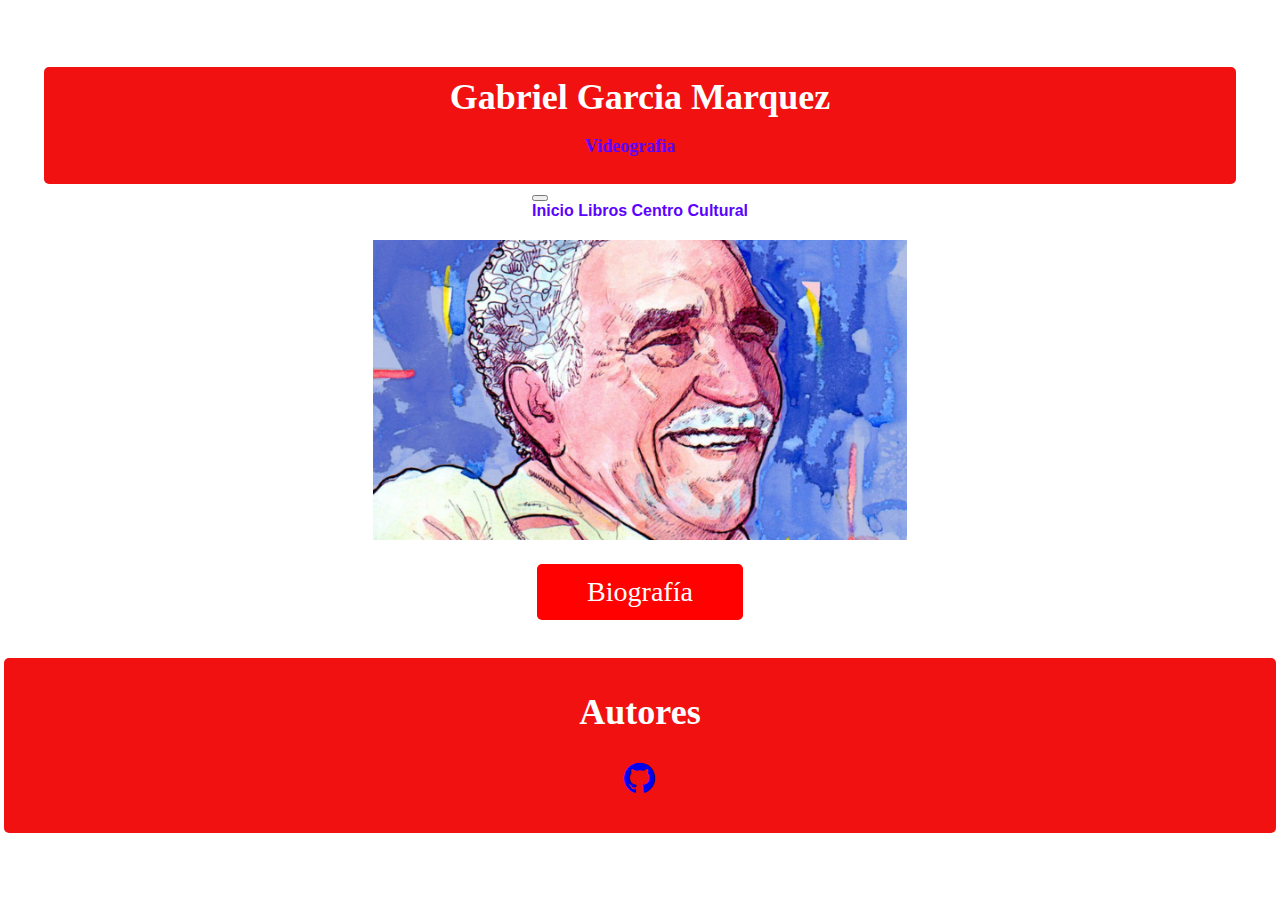
<file: index.html>
<!DOCTYPE html>
<html lang="en">

    <head>
        <meta charset="UTF-8">
        <meta name="viewport" content="width=device-width, initial-scale=1.0">
      
        <link href="https://cdn.jsdelivr.net/npm/bootstrap@5.0.2/dist/css/bootstrap.min.css" rel="stylesheet"
          integrity="sha384-EVSTQN3/azprG1Anm3QDgpJLIm9Nao0Yz1ztcQTwFspd3yD65VohhpuuCOmLASjC" crossorigin="anonymous">
        <script src="https://cdn.jsdelivr.net/npm/bootstrap@5.0.2/dist/js/bootstrap.bundle.min.js"
          integrity="sha384-MrcW6ZMFYlzcLA8Nl+NtUVF0sA7MsXsP1UyJoMp4YLEuNSfAP+JcXn/tWtIaxVXM"
          crossorigin="anonymous"></script>

        <script src="https://cdn.jsdelivr.net/npm/@popperjs/core@2.9.2/dist/umd/popper.min.js"
          integrity="sha384-IQsoLXl5PILFhosVNubq5LC7Qb9DXgDA9i+tQ8Zj3iwWAwPtgFTxbJ8NT4GN1R8p"
          crossorigin="anonymous"></script>

        <script src="https://cdn.jsdelivr.net/npm/bootstrap@5.0.2/dist/js/bootstrap.min.js"
          integrity="sha384-cVKIPhGWiC2Al4u+LWgxfKTRIcfu0JTxR+EQDz/bgldoEyl4H0zUF0QKbrJ0EcQF"
          crossorigin="anonymous"></script>

          <style>
            body {
                background-color: #ffffff;
                min-height: 100vh;
                display: flex;
                align-items: center;
                justify-content: center;
                margin: 3;
            }
    
            .content-container {
                background-color: rgb(247, 247, 247); /* Ajusta el fondo del contenido según sea necesario */
                padding: 20px;
                border-radius: 10px;
                max-width: 600px; /* Ajusta el ancho máximo del contenido según sea necesario */
                text-align: center;
            }
        </style>

          <link rel="stylesheet" href="CSS/css.css">

    </head>

    <body>  
      <header>
        <h1>Gabriel Garcia Marquez</h1>
        <nav>
            <ul>
                <li><a href="https://www.youtube.com/watch?v=oUlalTgTpgE" target="_blank">Videografia</a></li>
            </ul>
        </nav>
    </header>
        <nav class="navbar navbar-expand-lg navbar-light bg-light">
            <button class="navbar-toggler" type="button" data-toggle="collapse" data-target="#navbarNavAltMarkup" aria-controls="navbarNavAltMarkup" aria-expanded="false" aria-label="Toggle navigation">
              <span class="navbar-toggler-icon"></span>
            </button>
            <div class="collapse navbar-collapse" id="navbarNavAltMarkup">
              <div class="navbar-nav">
                <a class="nav-item nav-link active" href="#">Inicio <span class="sr-only">(current)</span></a>
                <a class="nav-item nav-link" href="https://www.lifeder.com/libros-gabriel-garcia-marquez/" target="_blank">Libros</a>
                <a class="nav-item nav-link" href="https://fce.com.co/centro-cultural-gabriel-garcia-marquez/" target="_blank">Centro Cultural</a>
              </div>
            </div>
          </nav>
          
          <section class="image-container">

            <img src="./IMG/prin.jpg" alt="Gabo">

            <button class="botonbio" onclick="window.location.href='index2.html';">Biografía</button>

        </section>
        &nbsp

        
        <link href="https://maxcdn.bootstrapcdn.com/font-awesome/4.4.0/css/font-awesome.min.css" rel="stylesheet" />
        <footer class="footer">
          <div class="container text-center">
            <h1>Autores</h1>
            <h1><a href="https://github.com/"><i class="fa fa-github"></i></a></h2>
          </div>
        </footer>
        
    </body>

</html>
</file>
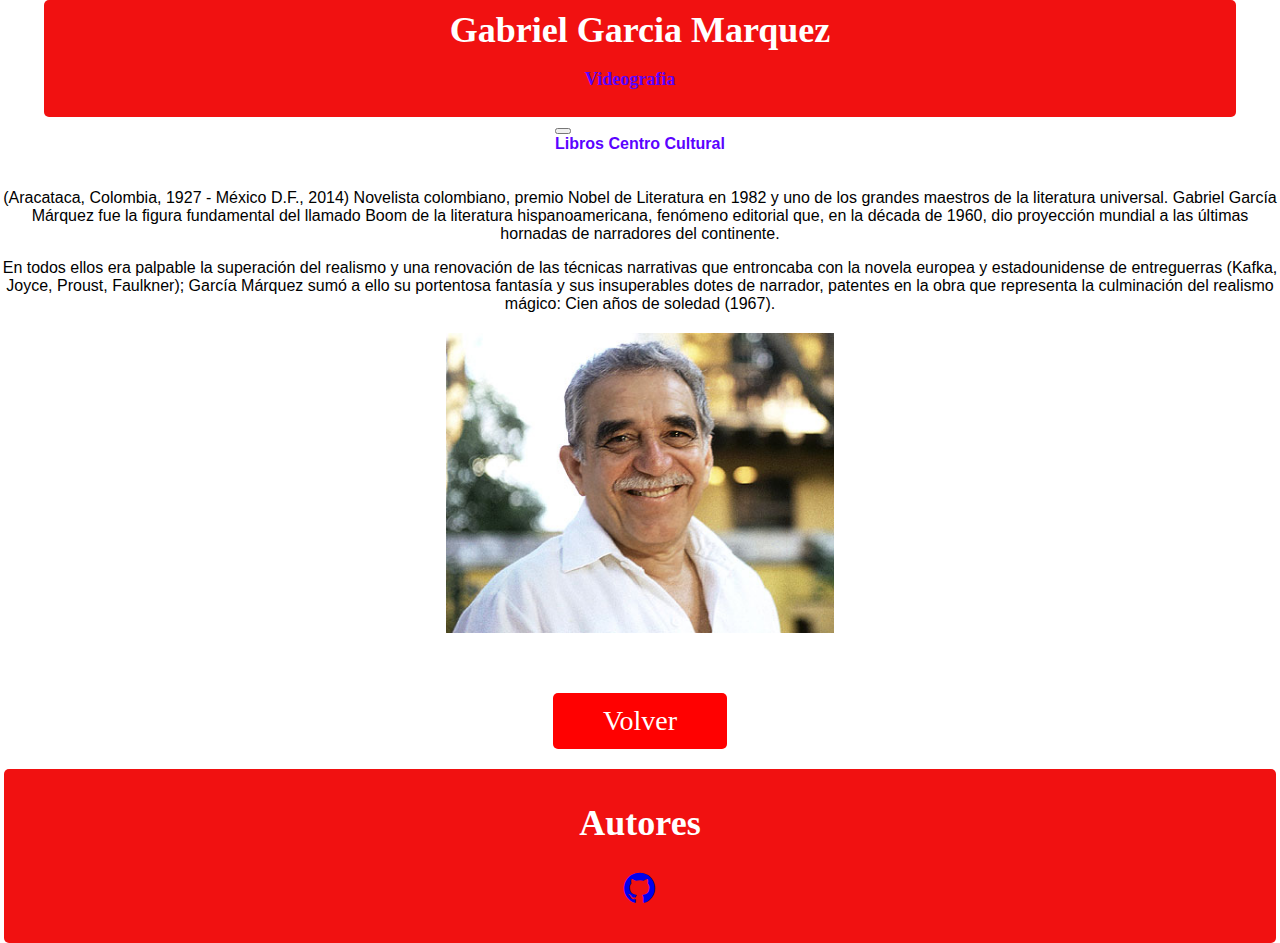
<file: index2.html>
<!DOCTYPE html>
<html lang="en">

    <head>
        <meta charset="UTF-8">
        <meta name="viewport" content="width=device-width, initial-scale=1.0">
      
        <link href="https://cdn.jsdelivr.net/npm/bootstrap@5.0.2/dist/css/bootstrap.min.css" rel="stylesheet"
          integrity="sha384-EVSTQN3/azprG1Anm3QDgpJLIm9Nao0Yz1ztcQTwFspd3yD65VohhpuuCOmLASjC" crossorigin="anonymous">
        <script src="https://cdn.jsdelivr.net/npm/bootstrap@5.0.2/dist/js/bootstrap.bundle.min.js"
          integrity="sha384-MrcW6ZMFYlzcLA8Nl+NtUVF0sA7MsXsP1UyJoMp4YLEuNSfAP+JcXn/tWtIaxVXM"
          crossorigin="anonymous"></script>

        <script src="https://cdn.jsdelivr.net/npm/@popperjs/core@2.9.2/dist/umd/popper.min.js"
          integrity="sha384-IQsoLXl5PILFhosVNubq5LC7Qb9DXgDA9i+tQ8Zj3iwWAwPtgFTxbJ8NT4GN1R8p"
          crossorigin="anonymous"></script>

        <script src="https://cdn.jsdelivr.net/npm/bootstrap@5.0.2/dist/js/bootstrap.min.js"
          integrity="sha384-cVKIPhGWiC2Al4u+LWgxfKTRIcfu0JTxR+EQDz/bgldoEyl4H0zUF0QKbrJ0EcQF"
          crossorigin="anonymous"></script>
          
          <style>
            body {
                background-color: #ffffff;
                min-height: 100vh;
                display: flex;
                align-items: center;
                justify-content: center;
                margin: 3;
            }
    
            .content-container {
                background-color: rgb(247, 247, 247); /* Ajusta el fondo del contenido según sea necesario */
                padding: 20px;
                border-radius: 10px;
                max-width: 600px; /* Ajusta el ancho máximo del contenido según sea necesario */
                text-align: center;
            }

        </style>

          <link rel="stylesheet" href="CSS/css.css">

    </head>

    <body>  
      <header>
        <h1>Gabriel Garcia Marquez</h1>
        <nav>
            <ul>
                <li><a href="https://www.youtube.com/watch?v=oUlalTgTpgE" target="_blank">Videografia</a></li>
            </ul>
        </nav>
    </header>
        <nav class="navbar navbar-expand-lg navbar-light bg-light">
            <button class="navbar-toggler" type="button" data-toggle="collapse" data-target="#navbarNavAltMarkup" aria-controls="navbarNavAltMarkup" aria-expanded="false" aria-label="Toggle navigation">
              <span class="navbar-toggler-icon"></span>
            </button>
            <div class="collapse navbar-collapse" id="navbarNavAltMarkup">
              <div class="navbar-nav">
                <a class="nav-item nav-link" href="https://www.lifeder.com/libros-gabriel-garcia-marquez/" target="_blank">Libros</a>
                <a class="nav-item nav-link" href="https://fce.com.co/centro-cultural-gabriel-garcia-marquez/" target="_blank">Centro Cultural</a>
              </div>
            </div>
          </nav>
          
          <section class="image-container">

            <div class="text-container">
                <p>(Aracataca, Colombia, 1927 - México D.F., 2014) Novelista colombiano, premio Nobel de Literatura en 1982 y uno de los grandes maestros 
                    de la literatura universal. Gabriel García Márquez fue la figura fundamental del llamado Boom de la literatura hispanoamericana, 
                    fenómeno editorial que, en la década de 1960, dio proyección mundial a las últimas hornadas de narradores del continente.</p>
                <p>En todos ellos era palpable la superación del realismo y una renovación de las técnicas narrativas que entroncaba con la 
                    novela europea y estadounidense de entreguerras (Kafka, Joyce, Proust, Faulkner); García Márquez sumó a ello su portentosa 
                    fantasía y sus insuperables dotes de narrador, patentes en la obra que representa la culminación del realismo mágico: 
                    Cien años de soledad (1967).</p>
            </div>

            <div class="image-container">
                <img src="./IMG/garcia_marquez_gabriel.jpg" alt="Gabo">
            </div>
            &nbsp
            
    
    
        </section>
        &nbsp
        <button class="botonbio" onclick="window.location.href='index.html';">Volver</button>


          <link href="https://maxcdn.bootstrapcdn.com/font-awesome/4.4.0/css/font-awesome.min.css" rel="stylesheet" />
          <footer class="footer">
            <div class="container text-center">
              <h1>Autores</h1>
              <h1><a href="https://github.com/"><i class="fa fa-github"></i></a></h2>
            </div>
          </footer>

    </body>

</html>
</file>
<file: CSS/css.css>
body {
    display: flex;
    flex-direction: column;
    min-height: 100vh;
}

body {
    font-family: Arial, sans-serif;
    margin: 0;
    padding: 0;
}

header {
    background-color: #f11111;
    color: #ffffff;
    padding: 9px 406px;
    border-radius: 5px;
    font-size: 18px;
    font-style: italic;
    font-style: normal;
    font-family:'Times New Roman', Times, serif;
    text-align: center;
    font-weight: bold;
}

header h1 {
    margin: 0;
    display: inline;
    white-space: nowrap; 
}

nav ul {
    list-style: none;
    padding: 0;
}

nav li {
    display: inline-block;
    margin-right: 20px;
}

nav a {
    text-decoration: none;
    color: #5b03ff;
    font-weight: bold;
    display: inline;
    text-align: left;
    white-space: nowrap; 
}

footer {
    background-color: #f11111;
    color: #ffffff;
    padding: 9px 575px;
    border-radius: 5px;
    font-size: 18px;
    font-style: normal;
    font-family:'Times New Roman', Times, serif;
    text-align: center;
    font-weight: bold;
}


/* Image container para imagen de biografia */
.image-container {
    text-align: center;
    margin-top: 20px;
}
.image-container img {
    max-width: 400%; 
    height: auto;   
    max-height: 300px; 
}


/* Boton Biografia y volver */
.botonbio {
    display: block;
    margin: 20px auto; 
    padding: 12px 50px;
    background-color: #ff0101; 
    color: #ffffff; 
    border: none;
    border-radius: 5px;
    cursor: pointer;
    font-size: 28px;
    font-family:'Times New Roman', Times, serif;

}
.botonbio {
    background-color: #ff0101;
}

.bio-text {
    text-align: justify;
    font-size: 3px;
    font-style: italic;
}
.bio-text {
    flex: 3;
    margin-right: 2px; /* Ajusta el espacio entre la imagen y el texto según tus necesidades */
}
.text-container {
    margin-bottom: 1px;
    margin-left: auto;
}

.image-container img {
    max-width: 200%; /* Asegúrate de que la imagen no exceda el ancho del contenedor */
    height: auto;
}
</file>
